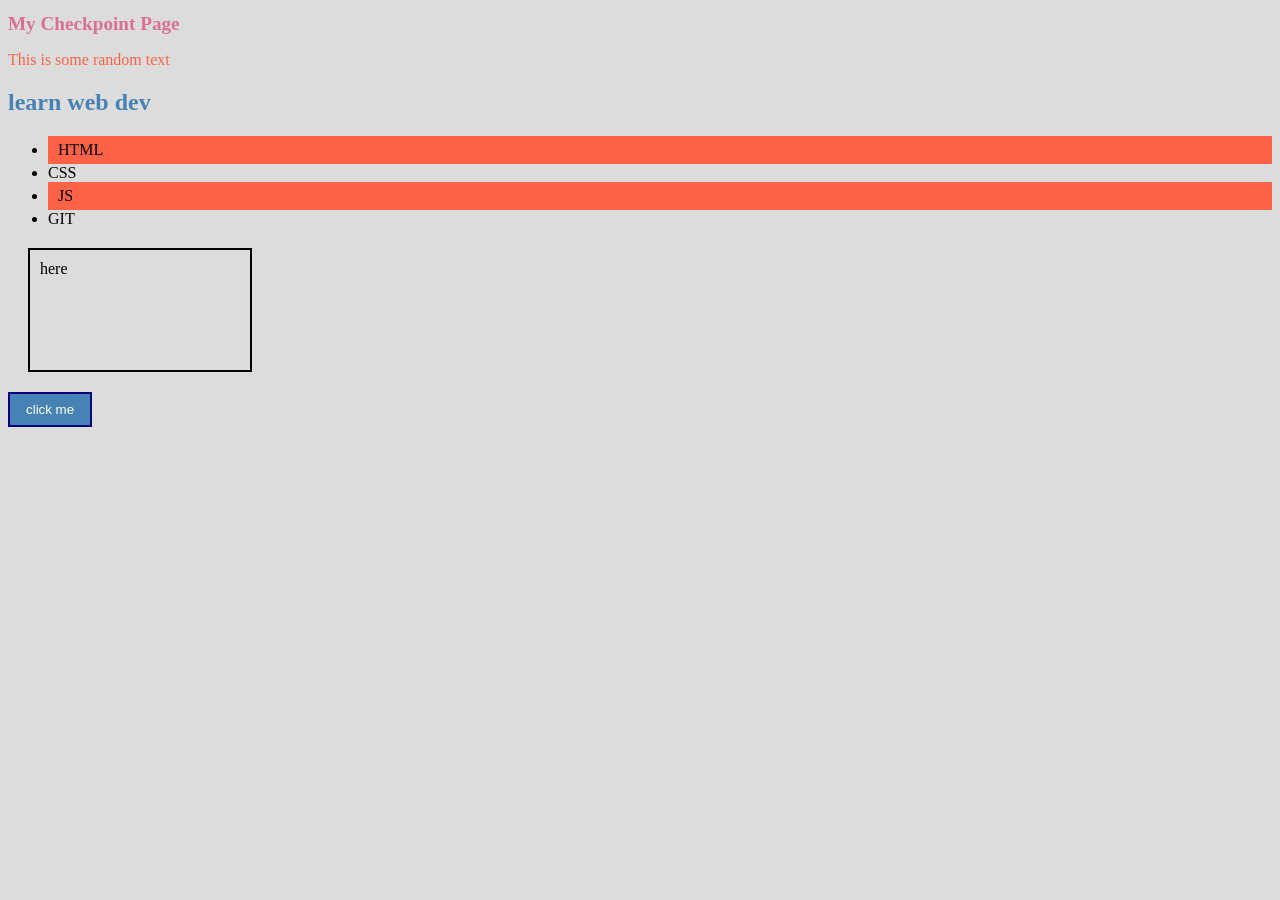
<file: part2-html-css/index.html>
<!--
  PART 2 — HTML & CSS
  ===================

  Instructions:
    - Write your complete HTML page as one unit, starting below the divider at the very bottom
    - Write all of your CSS in look.css

    - try to write your solution without any references

    - Open this file with Live Server to check your work
    - EXPLAIN answers go as HTML comments inside your page,
      near the element or tag each question is about
    - The one exception is TASK 4 — answer that directly in this checklist

  ----------------------------------------------------------------
  CHECKLIST
  ----------------------------------------------------------------

  [ ] TASK 1 — Page structure
      Write a complete, valid HTML5 page from scratch.
      It must have a document type declaration, an html element,
      a head with a title tag, and a body.

  [ ] TASK 2 — Link the stylesheet
      Inside the head, link look.css to this page.

      EXPLAIN (write your answer as a comment near your link tag):
        Why does the link to a stylesheet go in the head and not the body? - only content goes in the body tag

  [ ] TASK 3 — Page content
      Add ALL of the following elements inside the body:
        - An h1 with the text "My Checkpoint Page"
        - A paragraph with at least two sentences — give it an id of "intro"
        - An h2 with any text you choose — give it an id of "section-title"
        - An unordered list with exactly 4 list items
            Give the first and third items a class of "highlight"
            Leave the second and fourth without any class
        - A div containing any short text — give it an id of "box"
        - A button with the text "Click Me" — give it an id of "click-me"

      EXPLAIN (write your answer as a comment near your list):
        What is the difference between a class and an id?
        Can two elements on the same page share the same class?
        Can two elements on the same page share the same id?

  [ ] TASK 4 — Specificity (answer here, styles go in look.css)

        Look at these two CSS rules:

          p      { color: steelblue; }
          #intro { color: tomato;    }

        Both rules target the same paragraph.
        Which color will the paragraph actually be? Why does one rule win?

        Answer:

-->

<!-- ============================================================ -->
<!-- Write your complete HTML page starting below this line      -->
<!-- ============================================================ -->

<!DOCTYPE html>
<html lang="en">
  <head>
    <title>Shown in the Tab tile</title>
    <link rel="stylesheet" href="look.css">
  </head>
  <body>
    <h1>My Checkpoint Page</h1>
    <p id="intro">This is some random text</p>

    <h2 id="section-title">learn web dev</h2>
    <ul>
      <li class="highlight">HTML</li>
      <li class="">CSS</li>
      <li class="highlight">JS</li>
      <li class="">GIT</li>
    </ul>

    <div id="box">
      here
    </div>

    <button id="click-me">click me</button>
  </body>
</html>
</file>
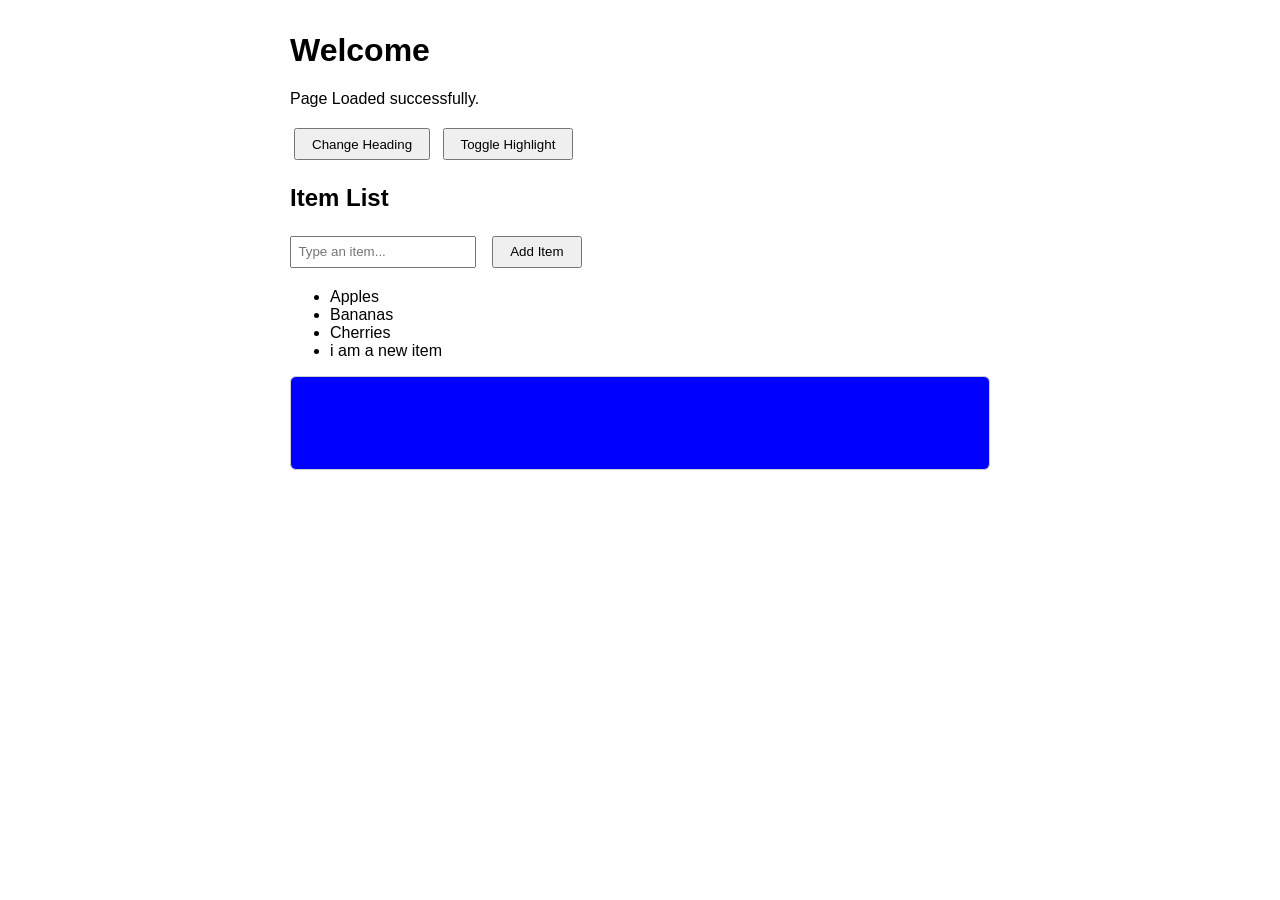
<file: part3-dom/index.html>
<!DOCTYPE html>
<html lang="en">
  <head>
    <meta charset="UTF-8" />
    <meta name="viewport" content="width=device-width, initial-scale=1.0" />
    <title>Part 3 — DOM</title>
    <link rel="stylesheet" href="page.css" />
    <!--
      TASK 1
      Link app.js here using the script tag.
      Make sure to use the defer attribute.

      EXPLAIN: What does defer do? What would happen if you put the script
              tag here WITHOUT defer?
              Write your answer as a comment below this line.

              answer: 
    -->
    <script src="app.js" defer></script>
  </head>
  <body>

    <!--
      Do not edit anything below this comment.
      All of your work for Part 3 goes in app.js and page.css.
    -->

    <header>
      <h1 id="main-heading">Welcome</h1>
      <p id="subtitle">Status: waiting...</p>
    </header>

    <main>

      <section id="controls">
        <button id="change-btn">Change Heading</button>
        <button id="toggle-btn">Toggle Highlight</button>
      </section>

      <section id="list-section">
        <h2>Item List</h2>
        <input type="text" id="item-input" placeholder="Type an item..." />
        <button id="add-btn">Add Item</button>
        <ul id="item-list">
          <li class="list-item">Apples</li>
          <li class="list-item">Bananas</li>
          <li class="list-item">Cherries</li>
        </ul>
      </section>

      <section id="output-section">
        <div id="output-box">
          <p id="output-text">Nothing here yet.</p>
        </div>
      </section>

    </main>

  </body>
</html>
</file>
<file: part2-html-css/look.css>
/*
  PART 2 — CSS
  ============
  Write all of your styles here under each task.
  Open index.html in a browser to check your work.

  Answer EXPLAIN prompts as CSS comments directly below the relevant rule.
*/


/*
  TASK A
  Using the body TAG selector, set a background color on the page.
*/
body {
  background-color: gainsboro;
}

/*
  TASK B
  Using the h1 TAG selector, set a font size and a color.
*/
h1 {
  font-size: larger;
  color: palevioletred;
}

/*
  TASK C
  Using the CLASS selector, style the list items with the highlight class.
  Give them a background color and some padding so they stand out.
*/
.highlight {
  background-color: tomato;
  padding: 5px 10px;
}

/*
  TASK D
  Using the ID selector, give the h2 with the id section-title a color that is
  different from the h1 and different from the body text.
*/
#section-title {
  color: steelblue;
}

/*
  TASK E
  Give the div with the box id all five of the following — each as a separate property:
    - a width
    - a height
    - a border
    - a padding
    - a margin

  EXPLAIN: What is the difference between padding and margin?
           Write your answer as a comment below this rule.


           answer:
*/
#box {
  width: 200px;
  height: 100px;
  border: 2px solid black;
  padding: 10px;
  margin: 20px;
}
/* Padding is space INSIDE the border, between the content and the edge of the element.
   Margin is space OUTSIDE the border, pushing other elements away. */

/*
  TASK F
  Style the button with the click-me id so it looks like a real button.
  It must have a background color, a text color, a border, padding,
  and a cursor: pointer that turns into a pointer when the user hovers over it.
*/
#click-me {
  background-color: steelblue;
  color: white;
  border: 2px solid navy;
  padding: 8px 16px;
  cursor: pointer;
}

/*
  TASK G — Specificity
  Write two rules that BOTH set the color of the paragraph with the id intro
    - One rule using the p tag selector
    - One rule using the id selector
  Set them to two different colors.

  Open the browser. Observe which color actually shows up.

  EXPLAIN: Which rule won? Why?
           What is CSS specificity and how does it determine which rule wins?
           Write your answer as a comment below these two rules.

           answer:
*/
p {
  color: steelblue;
}
#intro {
  color: tomato;
}
/* The ID rule (#intro) won — the paragraph is tomato.
   CSS specificity is a scoring system the browser uses to decide which rule wins
   when two rules target the same element.
   IDs score higher than tag selectors, so #intro beats p every time,
   regardless of which rule appears first in the file. */
</file>
<file: part3-dom/page.css>
/*
  PART 3 — CSS
  ============
  Style the page however you like. Make it readable.

  TASK A
  Define a class called .highlighted that changes both the
  background color and text color of any element it is applied to.
  JavaScript will add and remove this class — you just define what it looks like.
*/

.highlighted {
  background-color: yellow;
  color: black;
}


/*
  Add any other styles you want below.
  At minimum, make the page not look broken.
*/

body {
  font-family: sans-serif;
  max-width: 700px;
  margin: 2rem auto;
  padding: 0 1rem;
}

input {
  padding: 0.4rem;
  margin-right: 0.5rem;
}

button {
  padding: 0.4rem 1rem;
  cursor: pointer;
  margin: 0.25rem;
}

#item-list {
  margin-top: 1rem;
}

#output-box {
  margin-top: 1rem;
  padding: 1rem;
  border: 1px solid #ccc;
  border-radius: 6px;
  min-height: 60px;
}
</file>
